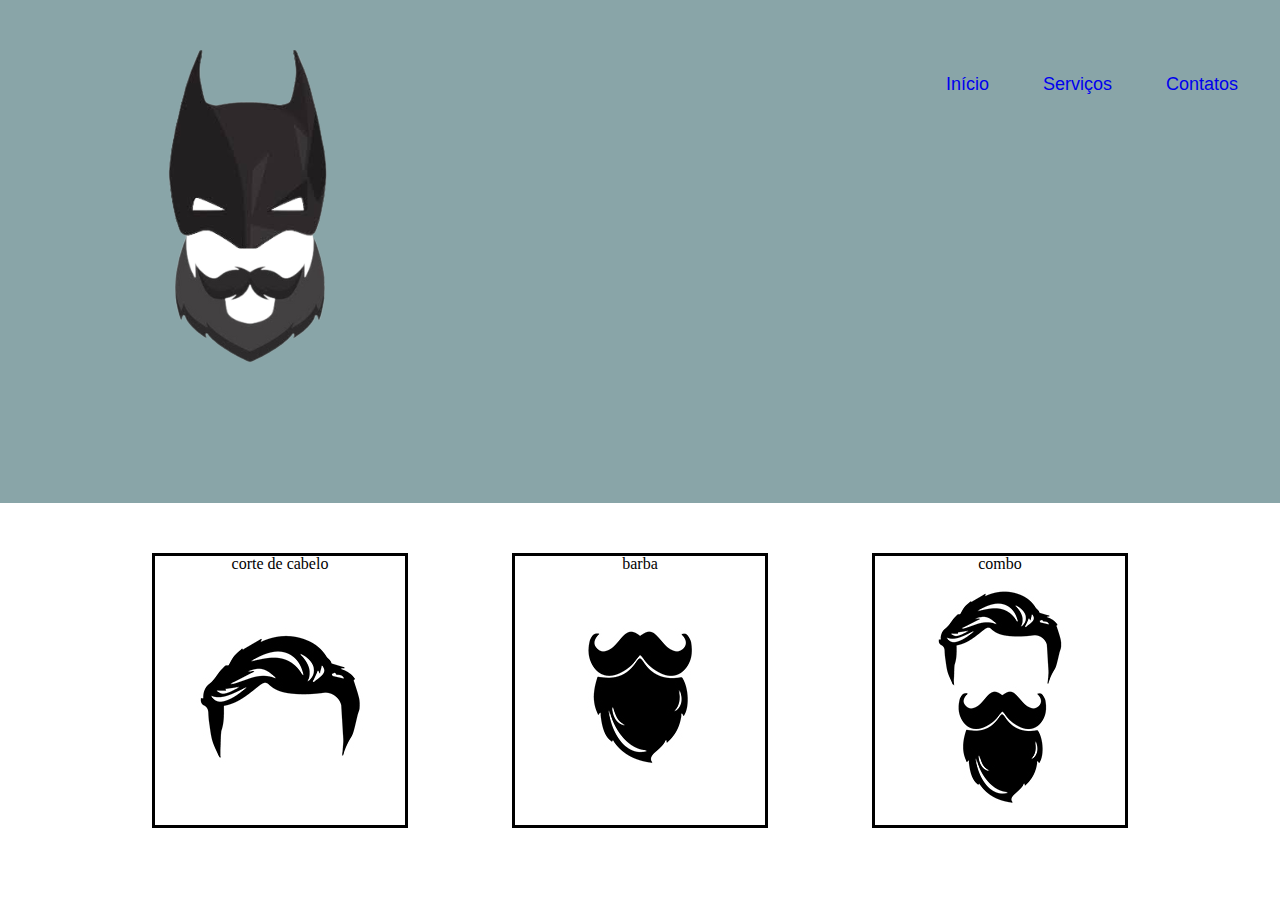
<file: barbearia-alurag-main/servicos.html>
<!DOCTYPE html>
<html>
    <head>
        <link rel="stylesheet" href="reset.css">
        <link rel="stylesheet" href="style2.css">
    </head>

    <body>
        <header>
            <div class="caixa"> <h1><img class="image" src="barbearia_do_batmano-removebg-preview.png" alt=""></h1>
                <nav>
                     <ul>
                        <li><a href="_index.html">Início</a></li>
                        <li><a href="servicos.html">Serviços</a></li>
                         <li><a href="contato.html">Contatos</a></li>
                     </ul>
                </nav>
          </div>
           <ul class="servicos">
                <li>
                    <h2>corte de cabelo</h2>
                    <img class="produtos" src="cabelo.jpg" alt="width">

                </li>
                <li>
                    <h2>barba</h2>
                    <img class="produtos" src="barba.jpg" alt="">
                </li>
                <li>
                    <h2>combo</h2>
                    <img class="produtos" src="cabelo+barba.jpg" alt="">
                </li>
           </ul>
           
        </header>
    </body>
</html>
</file>
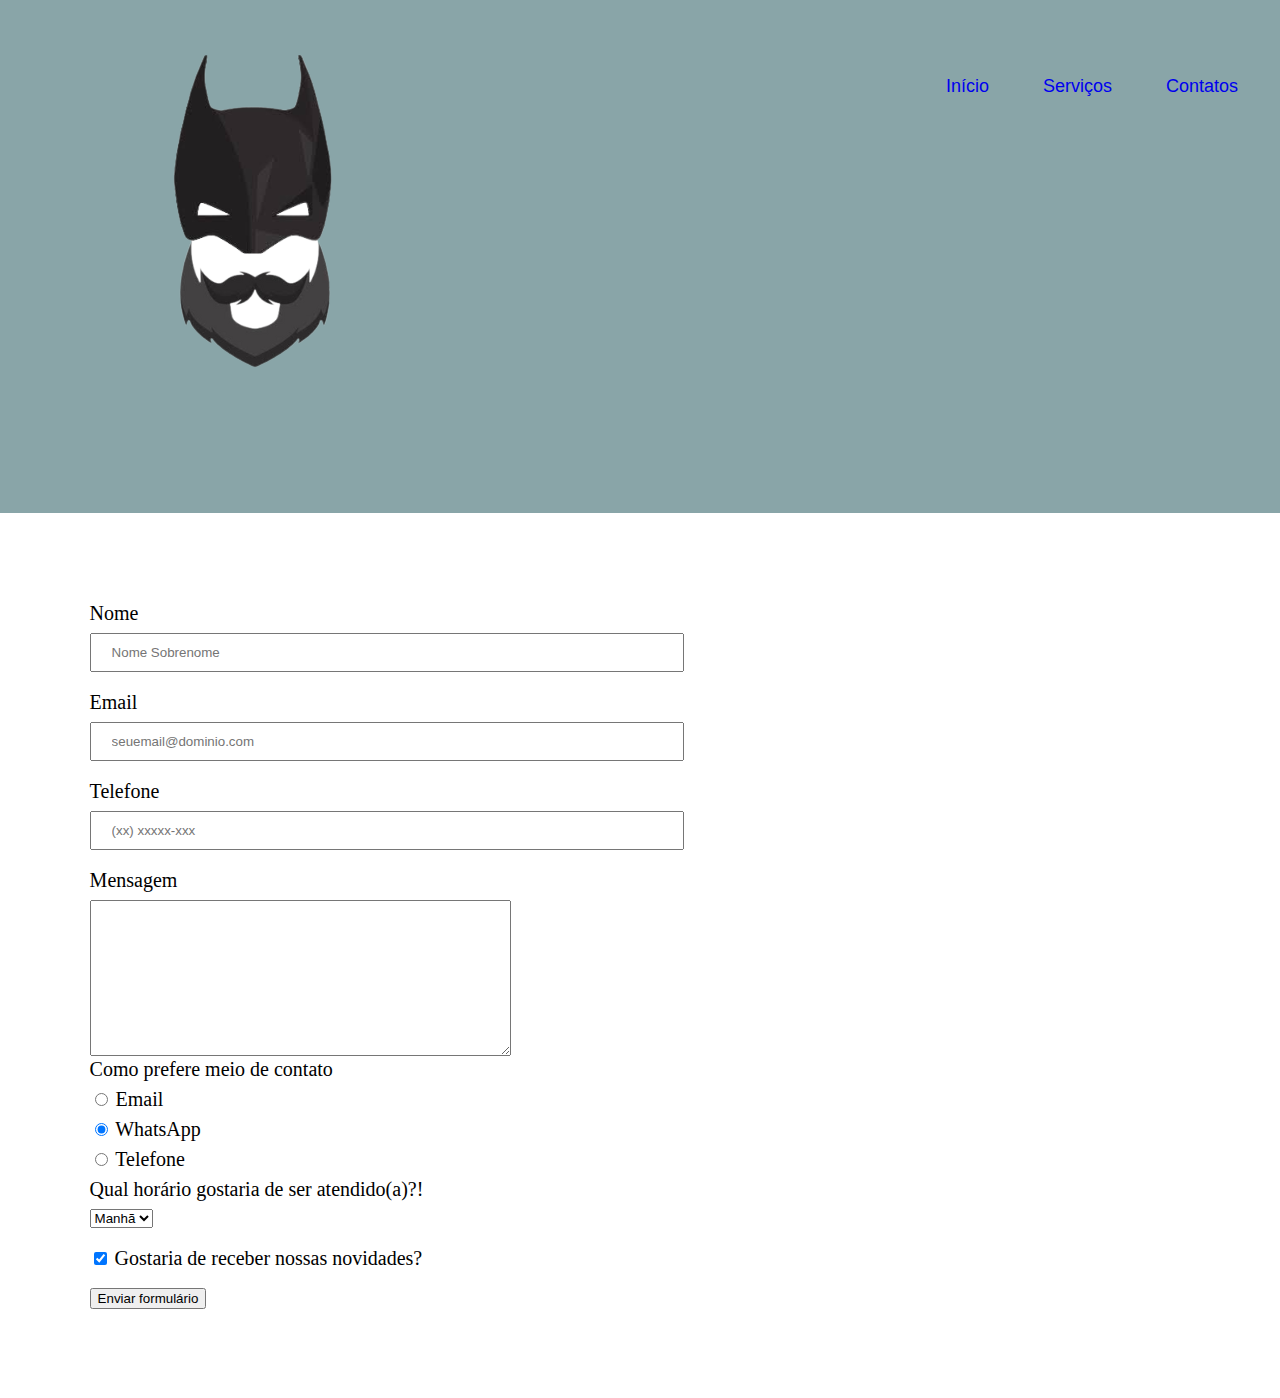
<file: barbearia-alurag-main/barbearia-alurag-main/contatos.html>
<!DOCTYPE html>
<html>
    <head>
        <link rel="stylesheet" href="reset.css">
        <link rel="stylesheet" href="style2.css">
    </head>
    <body>
        <header>
            <div class="caixa"> 
                <h1><img  src="barbearia_do_batmano-removebg-preview.png" class="logotipo" alt="Loga da Barbearia"></h1>
                <nav>
                    <ul>
                        <li><a href="index.html">Início</a></li>
                        <li><a href="servicos.html">Serviços</a></li>
                        <li><a href="contatos.html">Contatos</a></li>
                    </ul>
                </nav>
            </div>
        </header>
<main>
    <form>
        <label for="nome">Nome</label>
        <input type="text" id="nome" class="input-padrao" required placeholder="Nome Sobrenome">

        <label for="email">Email</label>
        <input type="email" id="email" class="input-padrao" required placeholder="seuemail@dominio.com">

        <label for="telefone">Telefone</label>
        <input type="tel" id="telefone" class="input-padrao" required placeholder="(xx) xxxxx-xxx">

        <label for="mensagem">Mensagem</label>
        
        <textarea  id="mansagem" cols="50" rows="10" class="input-padram"></textarea>

        <div>
            <p>Como prefere meio de contato</p>
            <label for="radio-email">
                <input type="radio" name="contato" value="email" id="radio-email">
                Email
            </label>

            <label for="radio-email">
                <input type="radio" name="contato" value="whatsapp" id="radio-whatsapp" checked>
                WhatsApp
            </label>

            <label for="radio-email">
                <input type="radio" name="contato" value="telefone" id="radio-telefone">
                Telefone
            </label>
        </div>
        <div>
            <p>Qual horário gostaria de ser atendido(a)?!</p>
            <select>
                <option>Manhã</option>
                <option>Tarde</option>
                <option>Noite</option>
            </select>
        </div>
        <label class="checkbox">
            <input type="checkbox" checked>
            Gostaria de receber nossas novidades? 
        </label>
        <input type="submit" value="Enviar formulário">
</main>
</body>
</html>
</file>
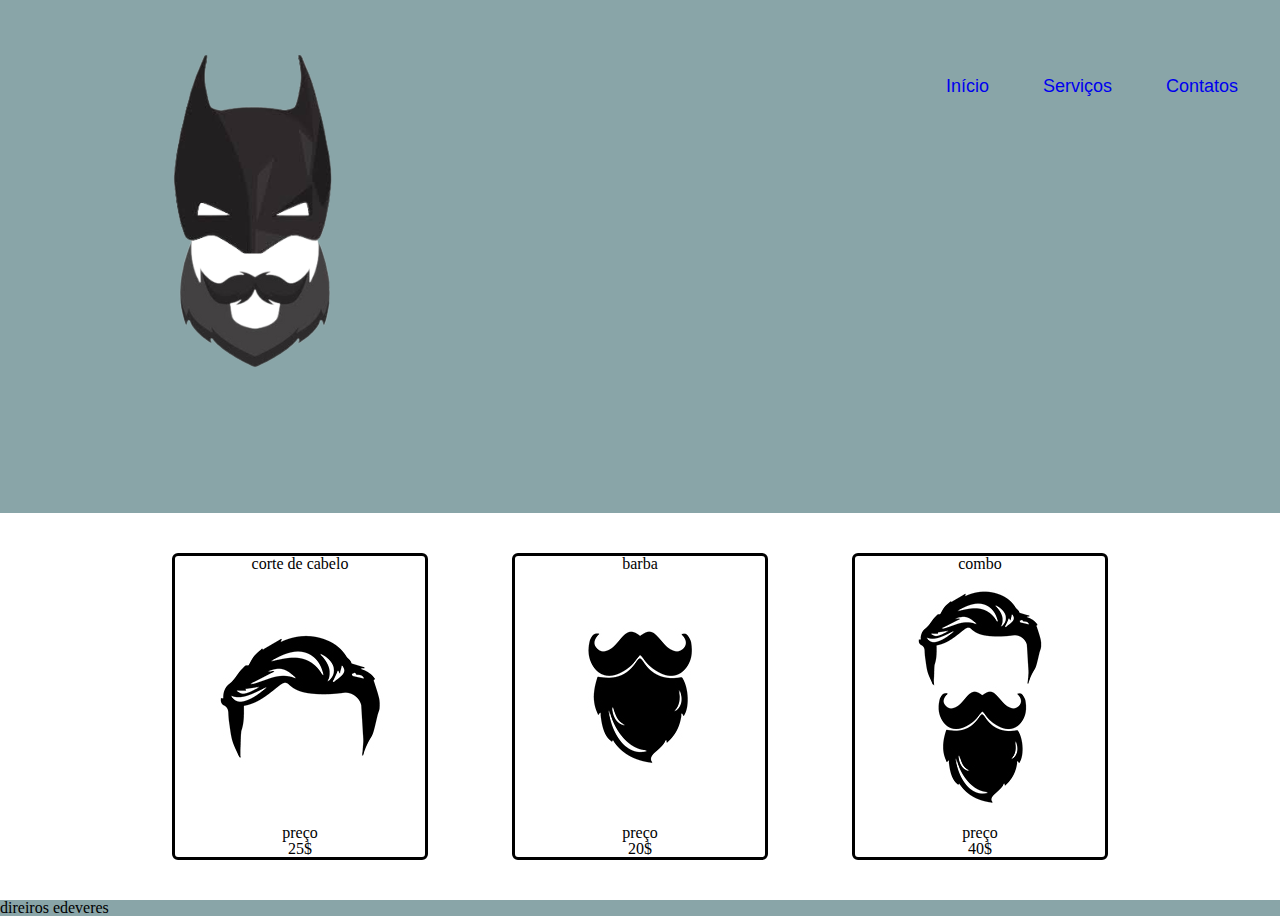
<file: barbearia-alurag-main/barbearia-alurag-main/servicos.html>
<!DOCTYPE html>
<html>
    <head>
        <link rel="stylesheet" href="reset.css">
        <link rel="stylesheet" href="style2.css">
    </head>

    <body>
        <header>
            <div class="caixa"> <h1><img class="image" src="barbearia_do_batmano-removebg-preview.png" alt=""></h1>
                <nav>
                     <ul>
                        <li><a href="index.html">Início</a></li>
                        <li><a href="servicos.html">Serviços</a></li>
                         <li><a href="contatos.html">Contatos</a></li>
                     </ul>
                </nav>
          </div>
           
           
        </header>
        <main>
            <ul class="servicos">
                <li> 
                    <h2>corte de cabelo</h2>
                    <img class="produtos" src="cabelo.jpg" alt="width">
                    <p>preço</p>
                    <p>25$</p>

                </li>
                <li>
                     <h2>barba</h2>
                     <img class="produtos" src="barba.jpg" alt="">
                   <p>preço</p>
                   <p>20$</p>
                </li>
                <li>
                    <h2>combo</h2>
                    <img class="produtos" src="cabelo+barba.jpg" alt="">
                    <p>preço</p>
                    <p>40$</p>
                </li>
           </ul>
        </main>
        <footer>
        direiros edeveres
        </footer>
    </body>
</html>
</file>
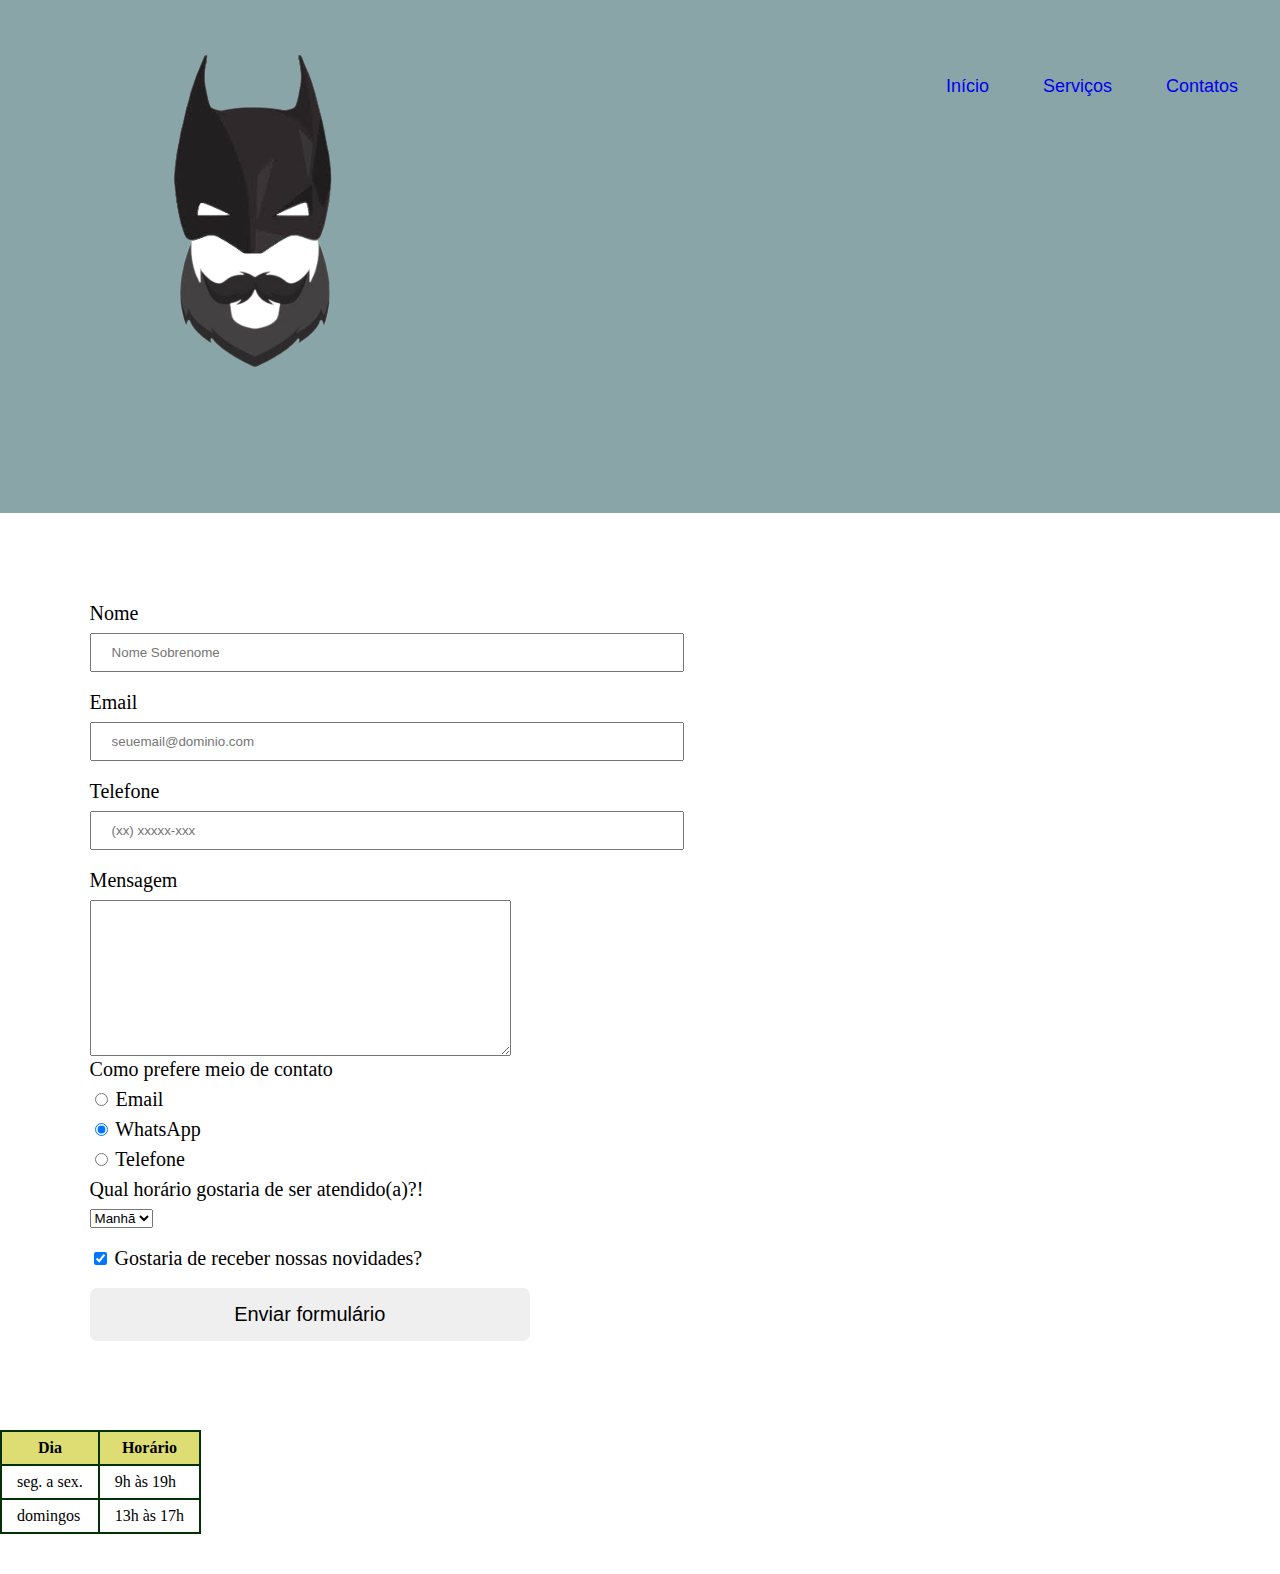
<file: barbearia-alurag-main/barbearia-alurag-main/barbearia-alurag-main/contatos.html>
<!DOCTYPE html>
<html>
    <head>
        <link rel="stylesheet" href="reset.css">
        <link rel="stylesheet" href="style2.css">
    </head>
    <body>
        <header>
            <div class="caixa"> 
                <h1><img  src="barbearia_do_batmano-removebg-preview.png" class="logotipo" alt="Loga da Barbearia"></h1>
                <nav>
                    <ul>
                        <li><a href="index.html">Início</a></li>
                        <li><a href="servicos.html">Serviços</a></li>
                        <li><a href="contatos.html">Contatos</a></li>
                    </ul>
                </nav>
            </div>
        </header>
<main>
    <form>
        <label for="nome">Nome</label>
        <input type="text" id="nome" class="input-padrao" required placeholder="Nome Sobrenome">

        <label for="email">Email</label>
        <input type="email" id="email" class="input-padrao" required placeholder="seuemail@dominio.com">

        <label for="telefone">Telefone</label>
        <input type="tel" id="telefone" class="input-padrao" required placeholder="(xx) xxxxx-xxx">

        <label for="mensagem">Mensagem</label>
        
        <textarea  id="mansagem" cols="50" rows="10" class="input-padram"></textarea>

        <div>
            <p>Como prefere meio de contato</p>
            <label for="radio-email">
                <input type="radio" name="contato" value="email" id="radio-email">
                Email
            </label>

            <label for="radio-email">
                <input type="radio" name="contato" value="whatsapp" id="radio-whatsapp" checked>
                WhatsApp
            </label>

            <label for="radio-email">
                <input type="radio" name="contato" value="telefone" id="radio-telefone">
                Telefone
            </label>
        </div>
        <div>
            <p>Qual horário gostaria de ser atendido(a)?!</p>
            <select>
                <option>Manhã</option>
                <option>Tarde</option>
                <option>Noite</option>
            </select>
        </div>
            <label class="checkbox">
                <input type="checkbox" checked>
                Gostaria de receber nossas novidades? 
            </label>
        <input type="submit" value="Enviar formulário"class="enviar">
    </form>
    <table>
        <thead>
            <tr>
                <th>Dia</th>
                <th>Horário</th>
            </tr>
        </thead>
        <tbody>
            <tr>
                <td>seg. a sex.</td>
                <td>9h às 19h</td>
            </tr>
            <tr>
                <td>domingos</td>
                <td>13h às 17h</td>
            </tr>
        </tbody>
    </table>
</main>
</body>
</html>
</file>
<file: barbearia-alurag-main/style2.css>
h1{
    background-color: rgba(39, 89, 95, 0.545);

    }
nav{
    position: absolute;
    top: 15%;
    left: 70%;
}

nav a{
top: 50%;
text-decoration: none;
}
nav li{
    font-size: large;
    font-family:'Gill Sans', 'Gill Sans MT', Calibri, 'Trebuchet MS', sans-serif;
display: inline-block;
margin: 0 0 0 50px;

}

.caixa {
    position: relative;
    width: 100%;
    margin-block:unset;
        }


.servicos li {
    margin: 50px;
    display: inline-block;
    position:center;
    border-color: black;
    border-style: groove;
    border:solid;
    text-align: center;

}
.servicos{
text-align: center;
}
</file>
<file: barbearia-alurag-main/barbearia-alurag-main/style2.css>
h1{
    background-color: rgba(39, 89, 95, 0.545);
padding: 5px;
    }
nav{
    position: absolute;
    top: 15%;
    left: 70%;
}

nav a{
top: 50%;
text-decoration: none;
}

nav li{
    font-size: large;
    font-family:'Gill Sans', 'Gill Sans MT', Calibri, 'Trebuchet MS', sans-serif;
display: inline-block;
margin: 0 0 0 50px;

}

.caixa {
    position: relative;
    width: 100%;
    margin-block:unset;
        }


.servicos li {
    margin: 40px;
    display: inline-block;
    position:center;
    border-color: black;
    border-style: groove;
    border:solid;
    border-radius: 6px;
    text-align: center;

}

.servicos{
text-align: center;
}

footer{
background-color: rgba(39, 89, 95, 0.545)

}

form{
    margin:7%

}

form label, form p {
    display: block;
    font-size: 20px;
    margin:0 0 10px;
}

.input-padrao {
    display: block;
    margin: 0 0 20px;
    padding: 10px 20px;
    width: 50%;
}

.checkbox {
    margin: 20px 0;
}
</file>
<file: barbearia-alurag-main/barbearia-alurag-main/barbearia-alurag-main/style2.css>
h1{
    background-color: rgba(39, 89, 95, 0.545);
padding: 5px;
    }
nav{
    position: absolute;
    top: 15%;
    left: 70%;
}

nav a{
top: 50%;
text-decoration: none;
}

nav li{
    font-size: large;
    font-family:'Gill Sans', 'Gill Sans MT', Calibri, 'Trebuchet MS', sans-serif;
display: inline-block;
margin: 0 0 0 50px;

}

.caixa {
    position: relative;
    width: 100%;
    margin-block:unset;
        }


.servicos li {
    margin: 40px;
    display: inline-block;
    position:center;
    border-color: black;
    border-style: groove;
    border:solid;
    border-radius: 6px;
    text-align: center;

}

.servicos{
text-align: center;
}

footer{
background-color: rgba(39, 89, 95, 0.545)

}

form{
    margin:7%

}

form label, form p {
    display: block;
    font-size: 20px;
    margin:0 0 10px;
}

.input-padrao {
    display: block;
    margin: 0 0 20px;
    padding: 10px 20px;
    width: 50%;
}

.checkbox {
    margin: 20px 0;
}

.enviar {
    width: 40%;
    padding: 15px 0;
    font-size: 20px;
    border: none;
    border-radius: 7px;
    transition: 1s all;
    cursor: pointer;
}

.enviar:hover {
    background: rgb(67, 120, 233);
    transform: scale(1.1);
}

table{
    margin: 20px 0 40px;
}

thead{
    background: rgba(202, 202, 39, 0.644);
    font-weight: bold;
}

td, th {
    border: 2px solid rgb(4, 49, 4);
    padding: 8px 15px;
}

/*css da página inicial*/

.imagem{ 
    width: 50%;
}

.titulo-principal{
    text-align: center;
    font-size: 3em;
    margin: 0 0 1em;

}

.texto, .contato{
    margin: 0 0 1em;
}

.texto p, .contato p{
    margin: 0 0 1em;
}
</file>
